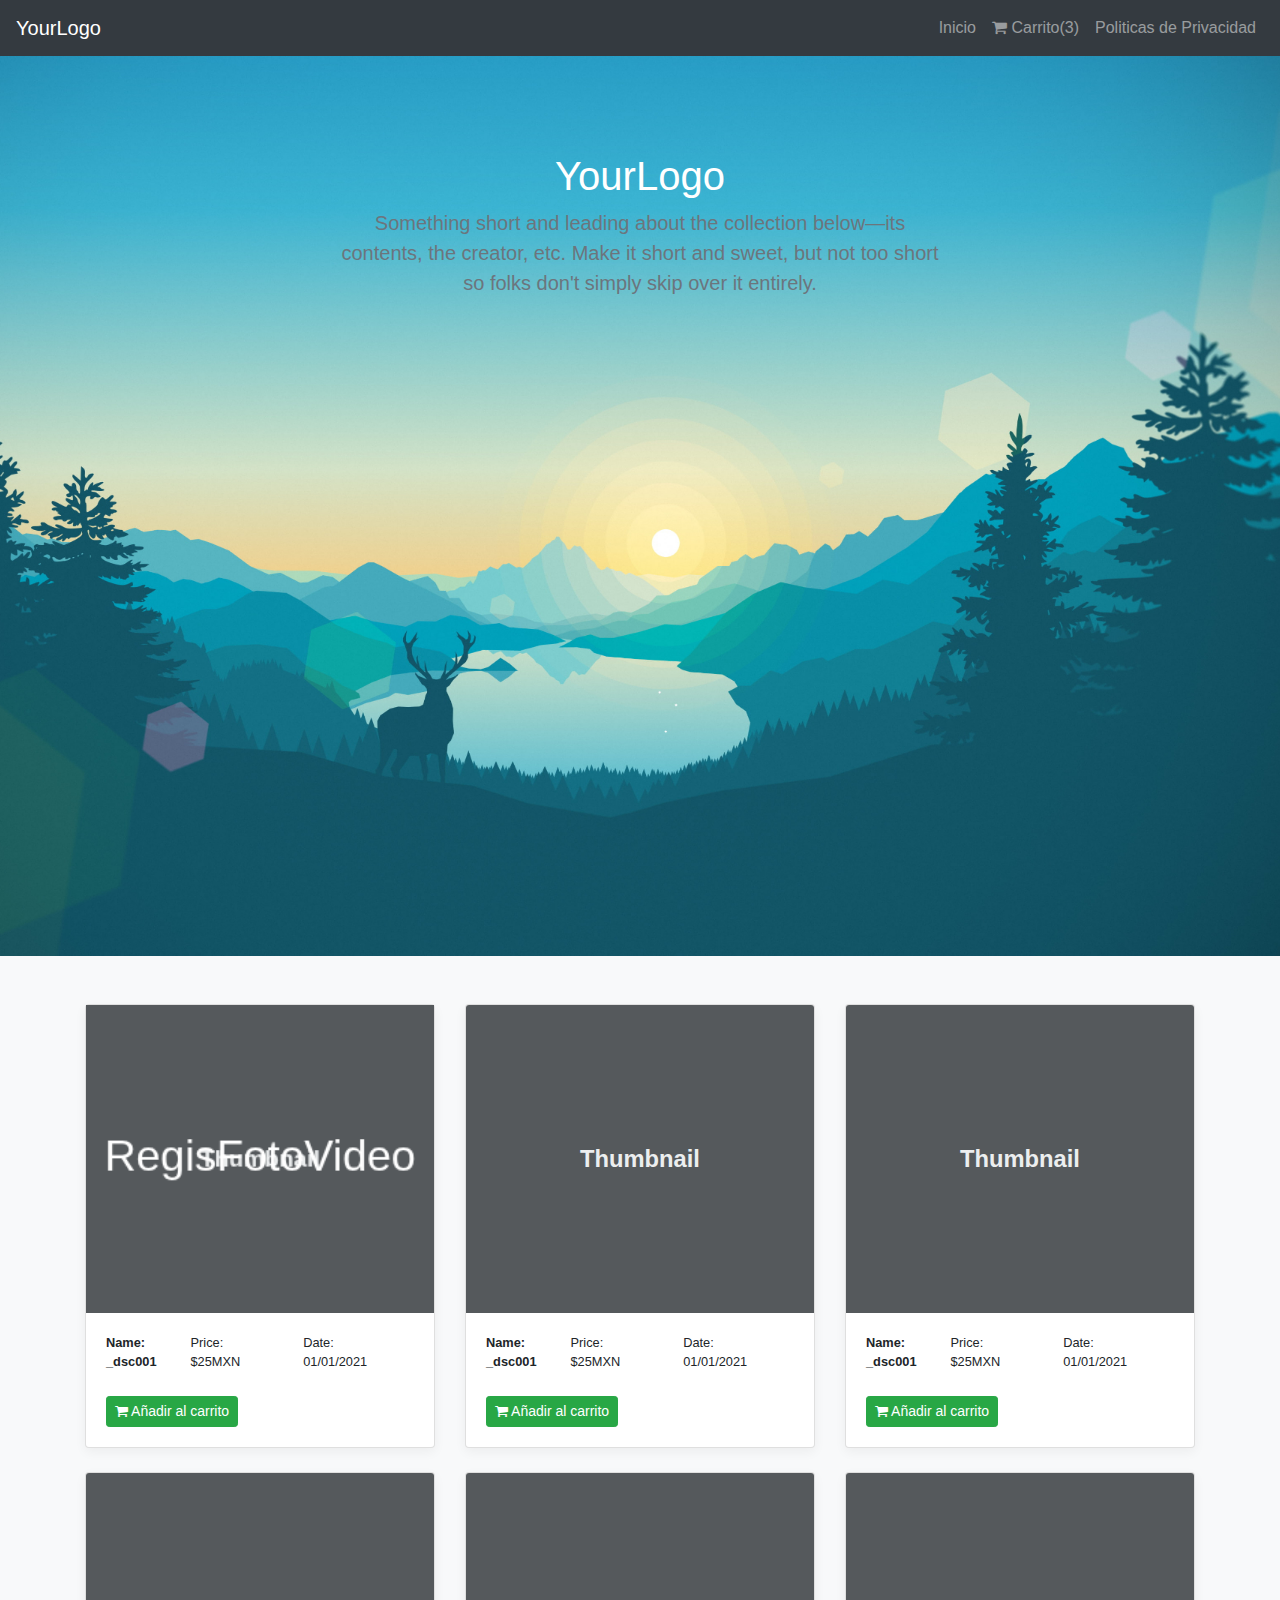
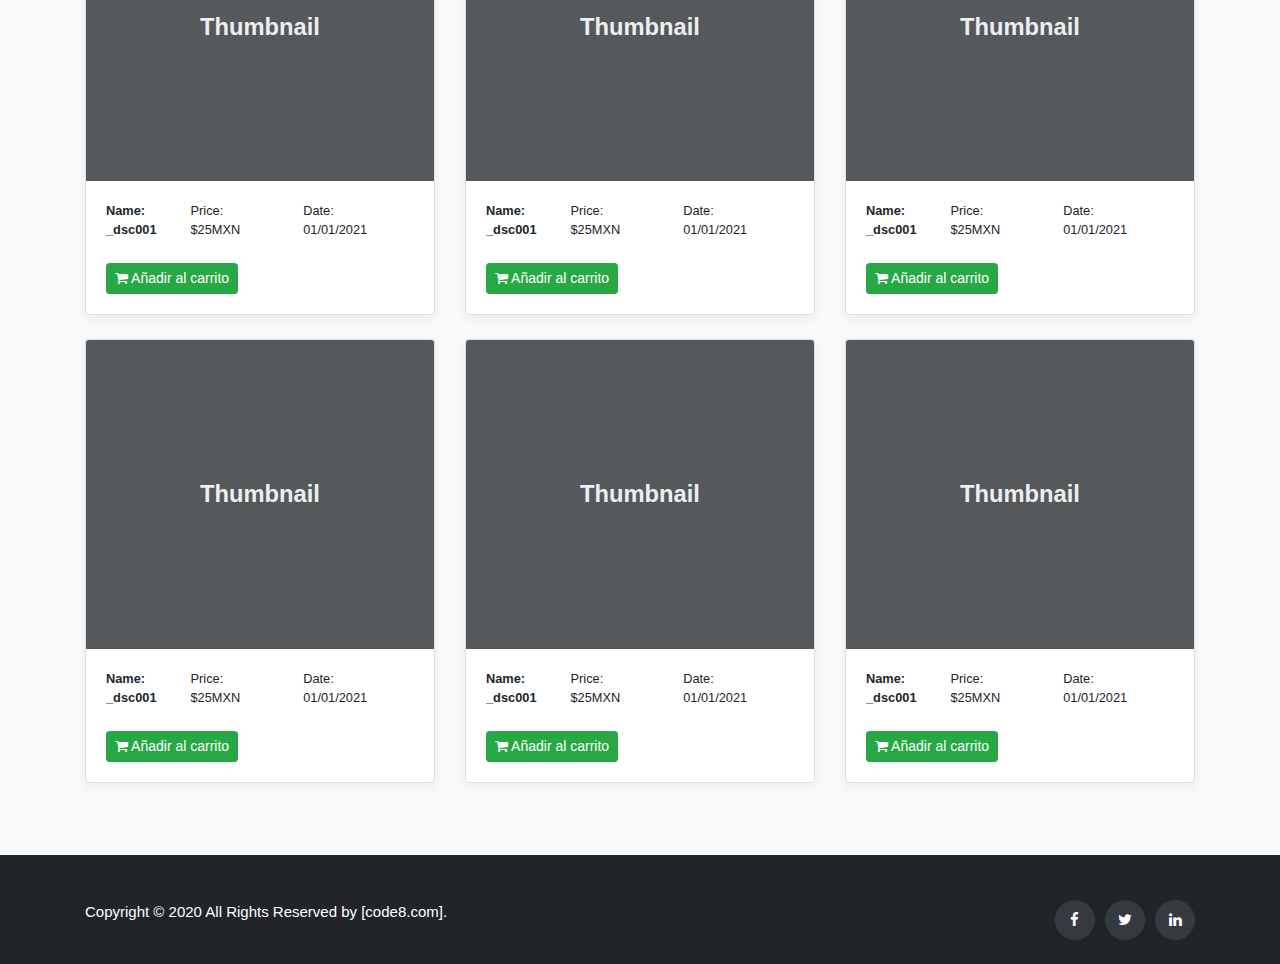
<file: index.html>
<!doctype html>
<html lang="en">

<head>
  <meta charset="utf-8">
  <meta name="viewport" content="width=device-width, initial-scale=1, shrink-to-fit=no">
  <meta name="description" content="">
  <meta name="author" content="">
  <link rel="stylesheet" href="css/bootstrap.css">
  <link rel="stylesheet" href="css/album.css">
  <link rel="stylesheet" href="css/styleFooter.css">
  <link rel="stylesheet" href="css/font-awesome.min.css">
  <link rel="stylesheet" href="css/style.css">

  <script src="js/jquery.js"></script>
  <script src="js/bootstrap.js"></script>
  <script src="js/canvas.js"></script>
  <title>Template 1</title>
</head>

<body>
  <nav class="navbar navbar-expand-lg navbar-dark bg-dark">
    <a class="navbar-brand" href="#">YourLogo</a>
    <button class="navbar-toggler" type="button" data-toggle="collapse" data-target="#navbarSupportedContent"
      aria-controls="navbarSupportedContent" aria-expanded="false" aria-label="Toggle navigation">
      <span class="navbar-toggler-icon"></span>
    </button>

    <div class="collapse navbar-collapse" id="navbarSupportedContent">
      <ul class="navbar-nav mr-auto"></ul>
      <ul class="navbar-nav navbar-right">
        <li class="nav-item">
          <a class="nav-link" href="index.html">Inicio</a>
        </li>
        <li class="nav-item">
          <a class="nav-link" href="carrito.html"><i class="fa fa-shopping-cart" aria-hidden="true"></i> Carrito(3)</a>
        </li>
        <li class="nav-item">
          <a class="nav-link" href="politicas.html">Politicas de Privacidad</a>
        </li>
      </ul>
    </div>
  </nav>

  <main role="main">

    <section class="jumbotron text-center masthead">
      <div class="container">

        <h1 class="jumbotron-heading"><strong>YourLogo</strong> </h1>
        <p class="lead text-muted">Something short and leading about the collection below—its contents, the creator,
          etc. Make it short and sweet, but not too short so folks don't simply skip over it entirely.</p>

      </div>
    </section>


<!--
<div class="album py-5 bg-light">
      <div class="container">
        <div class="row">
          <div class="col-md-4">
            <div class="card mb-4 box-shadow">
              <canvas id="canvas">
                <img id="laImagen" src="img/w1.jpg" class="card-img-top" >
              </canvas>
            </div>
          </div>
        </div>
      </div>
    </div>
-->    <style>
  canvas{
		    width: 100%;
		    height: auto;
  }
</style>

    <div class="album py-5 bg-light">
      <div class="container">
        <div class="row">
          <div class="col-md-4">
            <div class="card mb-4 box-shadow">
              <canvas id="canvas" >
                <img id="laImagen" class="card-img-top" src="img/thumbnail.svg" alt="Card image cap">
              </canvas>
              <div class="card-body">
                <div class="row">
                  <div class="col-sm-3">
                    <p class="card-text small"><strong>Name: _dsc001</strong></p>
                  </div>
                  <div class="col-sm-4">
                    <p class="card-text small">Price: $25MXN</p>
                  </div>
                  <div class="col-sm-4">
                    <p class="card-text small">Date: 01/01/2021</p>
                  </div>
                </div>
                <br>
                <div class="d-flex justify-content-between align-items-center">
                  <div class="btn-group">
                    <button type="button" class="btn btn-sm btn-block btn-success"><i class="fa fa-shopping-cart"
                        aria-hidden="true"></i> Añadir al carrito</button>
                  </div>
                </div>
              </div>
            </div>
          </div>

          <div class="col-md-4">
            <div class="card mb-4 box-shadow">
              <img class="card-img-top" src="img/thumbnail.svg" alt="Card image cap">
              <div class="card-body">
                <div class="row">
                  <div class="col-sm-3">
                    <p class="card-text small"><strong>Name: _dsc001</strong></p>
                  </div>
                  <div class="col-sm-4">
                    <p class="card-text small">Price: $25MXN</p>
                  </div>
                  <div class="col-sm-4">
                    <p class="card-text small">Date: 01/01/2021</p>
                  </div>
                </div>
                <br>
                <div class="d-flex justify-content-between align-items-center">
                  <div class="btn-group">
                    <button type="button" class="btn btn-sm btn-block btn-success"><i class="fa fa-shopping-cart"
                        aria-hidden="true"></i> Añadir al carrito</button>
                  </div>
                </div>
              </div>
            </div>
          </div>

          <div class="col-md-4">
            <div class="card mb-4 box-shadow">
              <img class="card-img-top" src="img/thumbnail.svg" alt="Card image cap">
              <div class="card-body">
                <div class="row">
                  <div class="col-sm-3">
                    <p class="card-text small"><strong>Name: _dsc001</strong></p>
                  </div>
                  <div class="col-sm-4">
                    <p class="card-text small">Price: $25MXN</p>
                  </div>
                  <div class="col-sm-4">
                    <p class="card-text small">Date: 01/01/2021</p>
                  </div>
                </div>
                <br>
                <div class="d-flex justify-content-between align-items-center">
                  <div class="btn-group">
                    <button type="button" class="btn btn-sm btn-block btn-success"><i class="fa fa-shopping-cart"
                        aria-hidden="true"></i> Añadir al carrito</button>
                  </div>
                </div>
              </div>
            </div>
          </div>

          <div class="col-md-4">
            <div class="card mb-4 box-shadow">
              <img class="card-img-top" src="img/thumbnail.svg" alt="Card image cap">
              <div class="card-body">
                <div class="row">
                  <div class="col-sm-3">
                    <p class="card-text small"><strong>Name: _dsc001</strong></p>
                  </div>
                  <div class="col-sm-4">
                    <p class="card-text small">Price: $25MXN</p>
                  </div>
                  <div class="col-sm-4">
                    <p class="card-text small">Date: 01/01/2021</p>
                  </div>
                </div>
                <br>
                <div class="d-flex justify-content-between align-items-center">
                  <div class="btn-group">
                    <button type="button" class="btn btn-sm btn-block btn-success"><i class="fa fa-shopping-cart"
                        aria-hidden="true"></i> Añadir al carrito</button>
                  </div>
                </div>
              </div>
            </div>
          </div>

          <div class="col-md-4">
            <div class="card mb-4 box-shadow">
              <img class="card-img-top" src="img/thumbnail.svg" alt="Card image cap">
              <div class="card-body">
                <div class="row">
                  <div class="col-sm-3">
                    <p class="card-text small"><strong>Name: _dsc001</strong></p>
                  </div>
                  <div class="col-sm-4">
                    <p class="card-text small">Price: $25MXN</p>
                  </div>
                  <div class="col-sm-4">
                    <p class="card-text small">Date: 01/01/2021</p>
                  </div>
                </div>
                <br>
                <div class="d-flex justify-content-between align-items-center">
                  <div class="btn-group">
                    <button type="button" class="btn btn-sm btn-block btn-success"><i class="fa fa-shopping-cart"
                        aria-hidden="true"></i> Añadir al carrito</button>
                  </div>
                </div>
              </div>
            </div>
          </div>
          <div class="col-md-4">
            <div class="card mb-4 box-shadow">
              <img class="card-img-top" src="img/thumbnail.svg" alt="Card image cap">
              <div class="card-body">
                <div class="row">
                  <div class="col-sm-3">
                    <p class="card-text small"><strong>Name: _dsc001</strong></p>
                  </div>
                  <div class="col-sm-4">
                    <p class="card-text small">Price: $25MXN</p>
                  </div>
                  <div class="col-sm-4">
                    <p class="card-text small">Date: 01/01/2021</p>
                  </div>
                </div>
                <br>
                <div class="d-flex justify-content-between align-items-center">
                  <div class="btn-group">
                    <button type="button" class="btn btn-sm btn-block btn-success"><i class="fa fa-shopping-cart"
                        aria-hidden="true"></i> Añadir al carrito</button>
                  </div>
                </div>
              </div>
            </div>
          </div>
          <div class="col-md-4">
            <div class="card mb-4 box-shadow">
              <img class="card-img-top" src="img/thumbnail.svg" alt="Card image cap">
              <div class="card-body">
                <div class="row">
                  <div class="col-sm-3">
                    <p class="card-text small"><strong>Name: _dsc001</strong></p>
                  </div>
                  <div class="col-sm-4">
                    <p class="card-text small">Price: $25MXN</p>
                  </div>
                  <div class="col-sm-4">
                    <p class="card-text small">Date: 01/01/2021</p>
                  </div>
                </div>
                <br>
                <div class="d-flex justify-content-between align-items-center">
                  <div class="btn-group">
                    <button type="button" class="btn btn-sm btn-block btn-success"><i class="fa fa-shopping-cart"
                        aria-hidden="true"></i> Añadir al carrito</button>
                  </div>
                </div>
              </div>
            </div>
          </div>
          <div class="col-md-4">
            <div class="card mb-4 box-shadow">
              <img class="card-img-top" src="img/thumbnail.svg" alt="Card image cap">
              <div class="card-body">
                <div class="row">
                  <div class="col-sm-3">
                    <p class="card-text small"><strong>Name: _dsc001</strong></p>
                  </div>
                  <div class="col-sm-4">
                    <p class="card-text small">Price: $25MXN</p>
                  </div>
                  <div class="col-sm-4">
                    <p class="card-text small">Date: 01/01/2021</p>
                  </div>
                </div>
                <br>
                <div class="d-flex justify-content-between align-items-center">
                  <div class="btn-group">
                    <button type="button" class="btn btn-sm btn-block btn-success"><i class="fa fa-shopping-cart"
                        aria-hidden="true"></i> Añadir al carrito</button>
                  </div>
                </div>
              </div>
            </div>
          </div>
          <div class="col-md-4">
            <div class="card mb-4 box-shadow">
              <img class="card-img-top" src="img/thumbnail.svg" alt="Card image cap">
              <div class="card-body">
                <div class="row">
                  <div class="col-sm-3">
                    <p class="card-text small"><strong>Name: _dsc001</strong></p>
                  </div>
                  <div class="col-sm-4">
                    <p class="card-text small">Price: $25MXN</p>
                  </div>
                  <div class="col-sm-4">
                    <p class="card-text small">Date: 01/01/2021</p>
                  </div>
                </div>
                <br>
                <div class="d-flex justify-content-between align-items-center">
                  <div class="btn-group">
                    <button type="button" class="btn btn-sm btn-block btn-success"><i class="fa fa-shopping-cart"
                        aria-hidden="true"></i> Añadir al carrito</button>
                  </div>
                </div>
              </div>
            </div>
          </div>


        </div>
      </div>
    </div>

  </main>


</body>
<footer class="site-footer">
  <div class="container">
    <div class="row">
      <div class="col-md-8 col-sm-6 col-xs-12">
        <p class="copyright-text">
          Copyright &copy; 2020 All Rights Reserved by <a href="#">[code8.com]</a>.
        </p>
      </div>

      <div class="col-md-4 col-sm-6 col-xs-12">
        <ul class="social-icons">
          <li>
            <a class="facebook" href="#"><i class="fa fa-facebook"></i></a>
          </li>
          <li>
            <a class="twitter" href="#"><i class="fa fa-twitter"></i></a>
          </li>
          <li>
            <a class="linkedin" href="#"><i class="fa fa-linkedin"></i></a>
          </li>
        </ul>
      </div>
    </div>
  </div>
</footer>

</html>
</file>
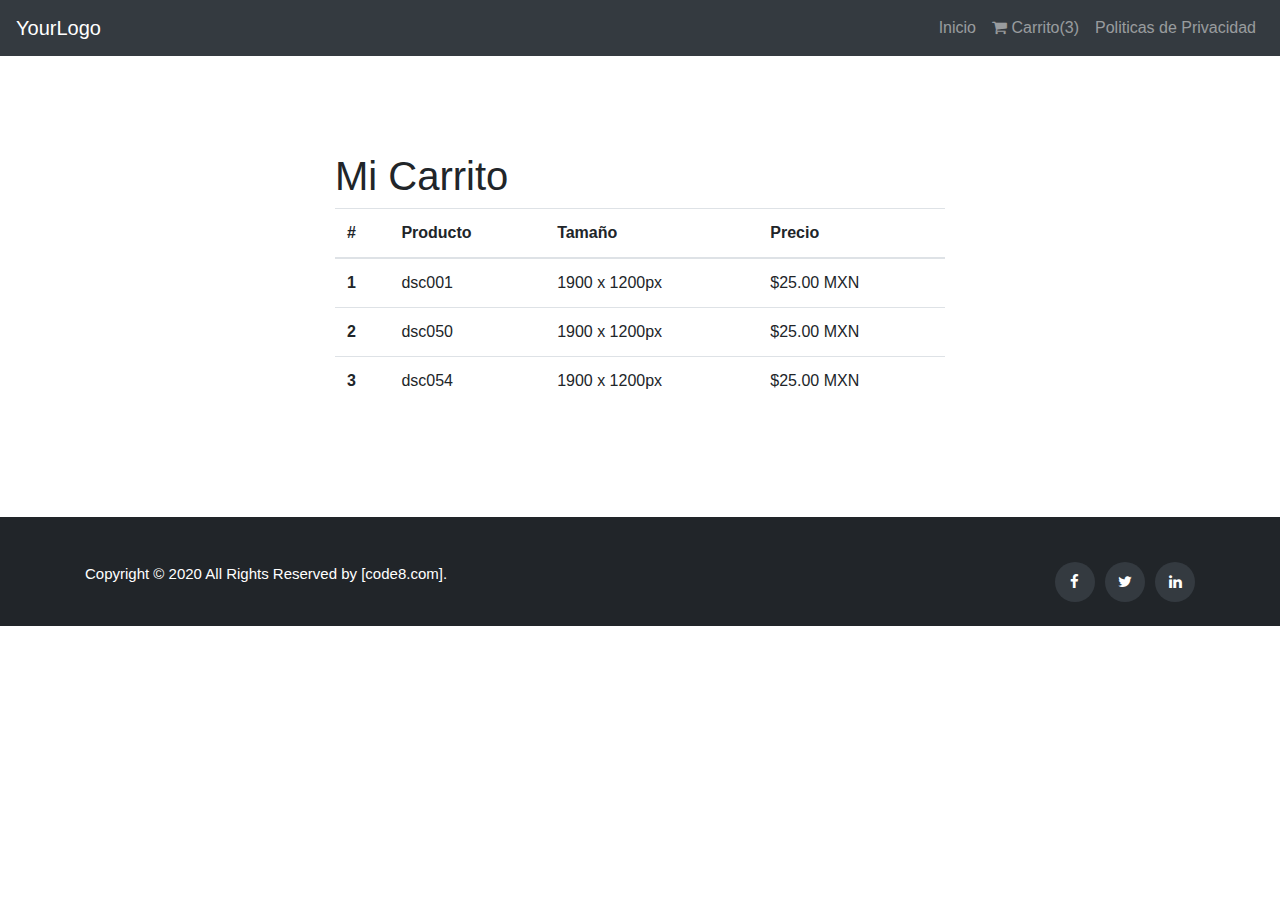
<file: carrito.html>
<!doctype html>
<html lang="en">

<head>
  <meta charset="utf-8">
  <meta name="viewport" content="width=device-width, initial-scale=1, shrink-to-fit=no">
  <meta name="description" content="">
  <meta name="author" content="">
  <link rel="stylesheet" href="css/bootstrap.css">
  <link rel="stylesheet" href="css/album.css">
  <link rel="stylesheet" href="css/styleFooter.css">
  <link rel="stylesheet" href="css/font-awesome.min.css">
  <link rel="stylesheet" href="css/style.css">

  <script src="js/jquery.js"></script>
  <script src="js/bootstrap.js"></script>
  <title>Template 1</title>
</head>

<body>
  <nav class="navbar navbar-expand-lg navbar-dark bg-dark">
    <a class="navbar-brand" href="#">YourLogo</a>
    <button class="navbar-toggler" type="button" data-toggle="collapse" data-target="#navbarSupportedContent"
      aria-controls="navbarSupportedContent" aria-expanded="false" aria-label="Toggle navigation">
      <span class="navbar-toggler-icon"></span>
    </button>

    <div class="collapse navbar-collapse" id="navbarSupportedContent">
      <ul class="navbar-nav mr-auto"></ul>
      <ul class="navbar-nav navbar-right">
        <li class="nav-item">
          <a class="nav-link" href="index.html">Inicio</a>
        </li>
        <li class="nav-item">
          <a class="nav-link" href="carrito.html"><i class="fa fa-shopping-cart" aria-hidden="true"></i> Carrito(3)</a>
        </li>
        <li class="nav-item">
          <a class="nav-link" href="politicas.html">Politicas de Privacidad</a>
        </li>
      </ul>
    </div>
  </nav>

  <main role="main">

    <section class="jumbotron">
      <div class="container">

        <h1 class="jumbotron-heading"><strong>Mi Carrito</strong> </h1>
        <table class="table">
            <thead>
              <tr>
                <th scope="col">#</th>
                <th scope="col">Producto</th>
                <th scope="col">Tamaño</th>
                <th scope="col">Precio</th>
              </tr>
            </thead>
            <tbody>
              <tr>
                <th scope="row">1</th>
                <td>dsc001</td>
                <td>1900 x 1200px</td>
                <td>$25.00 MXN</td>
              </tr>
              <tr>
                <th scope="row">2</th>
                <td>dsc050</td>
                <td>1900 x 1200px</td>
                <td>$25.00 MXN</td>
              </tr>
              <tr>
                <th scope="row">3</th>
                <td>dsc054</td>
                <td>1900 x 1200px</td>
                <td>$25.00 MXN</td>
              </tr>
            </tbody>
          </table>

      </div>
    </section>
  </main>


</body>
<footer class="site-footer">
  <div class="container">
    <div class="row">
      <div class="col-md-8 col-sm-6 col-xs-12">
        <p class="copyright-text">
          Copyright &copy; 2020 All Rights Reserved by <a href="#">[code8.com]</a>.
        </p>
      </div>
      <div class="col-md-4 col-sm-6 col-xs-12">
        <ul class="social-icons">
          <li>
            <a class="facebook" href="#"><i class="fa fa-facebook"></i></a>
          </li>
          <li>
            <a class="twitter" href="#"><i class="fa fa-twitter"></i></a>
          </li>
          <li>
            <a class="linkedin" href="#"><i class="fa fa-linkedin"></i></a>
          </li>
        </ul>
      </div>
    </div>
  </div>
</footer>

</html>
</file>
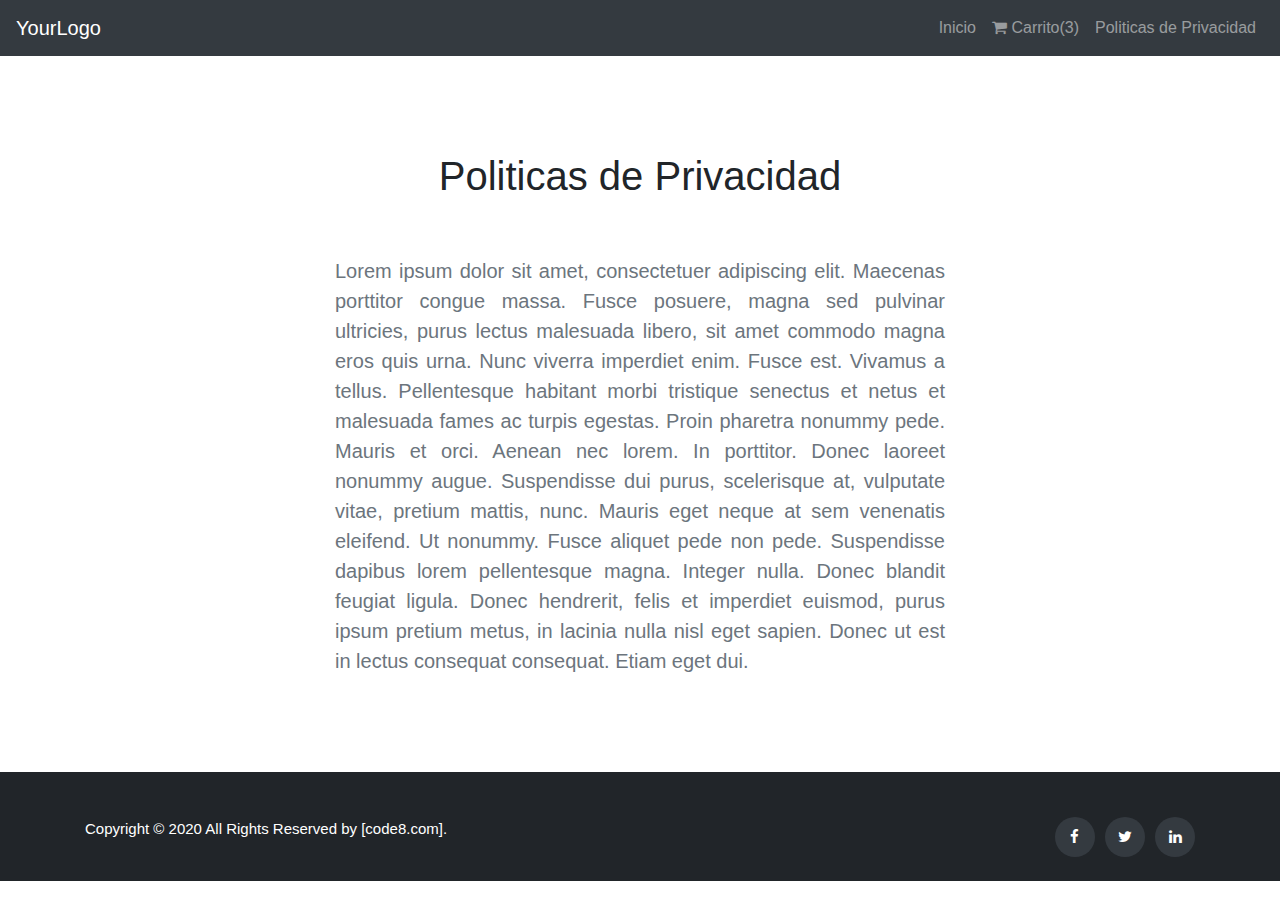
<file: politicas.html>
<!doctype html>
<html lang="en">

<head>
  <meta charset="utf-8">
  <meta name="viewport" content="width=device-width, initial-scale=1, shrink-to-fit=no">
  <meta name="description" content="">
  <meta name="author" content="">
  <link rel="stylesheet" href="css/bootstrap.css">
  <link rel="stylesheet" href="css/album.css">
  <link rel="stylesheet" href="css/styleFooter.css">
  <link rel="stylesheet" href="css/font-awesome.min.css">
  <link rel="stylesheet" href="css/style.css">

  <script src="js/jquery.js"></script>
  <script src="js/bootstrap.js"></script>
  <title>Template 1</title>
</head>

<body>
  <nav class="navbar navbar-expand-lg navbar-dark bg-dark">
    <a class="navbar-brand" href="#">YourLogo</a>
    <button class="navbar-toggler" type="button" data-toggle="collapse" data-target="#navbarSupportedContent"
      aria-controls="navbarSupportedContent" aria-expanded="false" aria-label="Toggle navigation">
      <span class="navbar-toggler-icon"></span>
    </button>

    <div class="collapse navbar-collapse" id="navbarSupportedContent">
      <ul class="navbar-nav mr-auto"></ul>
      <ul class="navbar-nav navbar-right">
        <li class="nav-item">
          <a class="nav-link" href="index.html">Inicio</a>
        </li>
        <li class="nav-item">
          <a class="nav-link" href="carrito.html"><i class="fa fa-shopping-cart" aria-hidden="true"></i> Carrito(3)</a>
        </li>
        <li class="nav-item">
          <a class="nav-link" href="politicas.html">Politicas de Privacidad</a>
        </li>
      </ul>
    </div>
  </nav>

  <main role="main">

    <section class="jumbotron text-center">
      <div class="container">

        <h1 class="jumbotron-heading"><strong>Politicas de Privacidad</strong> </h1>
        <p class="text-justify lead text-muted pt-5">
            Lorem ipsum dolor sit amet, consectetuer adipiscing elit. Maecenas porttitor congue massa. Fusce posuere, magna sed pulvinar ultricies, purus lectus malesuada libero, sit amet commodo magna eros quis urna. Nunc viverra imperdiet enim. Fusce est. Vivamus a tellus. Pellentesque habitant morbi tristique senectus et netus et malesuada fames ac turpis egestas. Proin pharetra nonummy pede. Mauris et orci. Aenean nec lorem.
            In porttitor. Donec laoreet nonummy augue. Suspendisse dui purus, scelerisque at, vulputate vitae, pretium mattis, nunc. Mauris eget neque at sem venenatis eleifend. Ut nonummy. Fusce aliquet pede non pede. Suspendisse dapibus lorem pellentesque magna. Integer nulla. Donec blandit feugiat ligula. Donec hendrerit, felis et imperdiet euismod, purus ipsum pretium metus, in lacinia nulla nisl eget sapien.
            Donec ut est in lectus consequat consequat. Etiam eget dui. 
        </p>

      </div>
    </section>
  </main>


</body>
<footer class="site-footer">
  <div class="container">
    <div class="row">
      <div class="col-md-8 col-sm-6 col-xs-12">
        <p class="copyright-text">
          Copyright &copy; 2020 All Rights Reserved by <a href="#">[code8.com]</a>.
        </p>
      </div>
      <div class="col-md-4 col-sm-6 col-xs-12">
        <ul class="social-icons">
          <li>
            <a class="facebook" href="#"><i class="fa fa-facebook"></i></a>
          </li>
          <li>
            <a class="twitter" href="#"><i class="fa fa-twitter"></i></a>
          </li>
          <li>
            <a class="linkedin" href="#"><i class="fa fa-linkedin"></i></a>
          </li>
        </ul>
      </div>
    </div>
  </div>
</footer>

</html>
</file>
<file: css/album.css>
:root {
    --jumbotron-padding-y: 3rem;
  }
  
  .jumbotron {
    padding-top: var(--jumbotron-padding-y);
    padding-bottom: var(--jumbotron-padding-y);
    margin-bottom: 0;
    background-color: #fff;
  }
  @media (min-width: 768px) {
    .jumbotron {
      padding-top: calc(var(--jumbotron-padding-y) * 2);
      padding-bottom: calc(var(--jumbotron-padding-y) * 2);
    }
  }
  
  .jumbotron p:last-child {
    margin-bottom: 0;
  }
  
  .jumbotron-heading {
    font-weight: 300;
  }
  
  .jumbotron .container {
    max-width: 40rem;
  }
  
  footer {
    padding-top: 3rem;
    padding-bottom: 3rem;
  }
  
  footer p {
    margin-bottom: .25rem;
  }
  
  .box-shadow { box-shadow: 0 .25rem .75rem rgba(0, 0, 0, .05); }
</file>
<file: css/styleFooter.css>
.site-footer
{
  font-family: "HelveticaNeue-Light", "Helvetica Neue Light", "Helvetica Neue", Helvetica, Arial, "Lucida Grande", sans-serif; 
  background-color: #212529;
  padding:45px 0 20px;
  font-size:15px;
  line-height:24px;
  color: #ffff;
}
.site-footer a
{
 color: #ffffff;
}
.site-footer a:hover
{
  color:#3366cc;
  text-decoration:none;
}
.footer-links
{
  padding-left:0;
  list-style:none
}

.footer-links li
{
  display:block
}
.footer-links a
{
  color:#737373
}
.footer-links a:active,.footer-links a:focus,.footer-links a:hover
{
  color:#3366cc;
  text-decoration:none;
}

.footer-links.inline li
{
  display:inline-block
}

.site-footer .social-icons /**/
{
  text-align:right
}

.site-footer .social-icons a
{
  width:40px;
  height:40px;
  line-height:40px;
  margin-left:6px;
  margin-right:0;
  border-radius:100%;
  background-color: #343a40;
}

.copyright-text
{
  margin:0
}

@media (max-width:991px)
{
  .site-footer [class^=col-]
  {
    margin-bottom:30px
  }
}

@media (max-width:767px)
{
  .site-footer
  {
    padding-bottom:0
  }
  .site-footer .copyright-text,.site-footer .social-icons
  {
    text-align:center
  }
}

.social-icons /**/
{
  padding-left:0;
  margin-bottom:0;
  list-style:none
}

.social-icons li/**/
{
  display:inline-block;
  margin-bottom:4px
}

.social-icons li.title
{
  margin-right:15px;
  text-transform:uppercase;
  color:#96a2b2;
  font-weight:700;
  font-size:13px
}

.social-icons a{

  display: inline-block;
  position: relative;
  margin: 0 auto 0 auto;
  -moz-border-radius: 50%;
  -webkit-border-radius: 50%;
  border-radius: 50%;
  text-align: center;
  width: 30px;
  height: 30px;
  font-size: 15px;


}
.social-icons li i {
  margin: 0;
  line-height: 40px;/******/
  text-align: center;
}

.social-icons a:active,.social-icons a:focus,.social-icons a:hover
{
  color:#fff;
  background-color:#29aafe
}
.social-icons.size-sm a
{
  line-height:34px;
  height:34px;
  width:34px;
  font-size:14px
}
.social-icons a.facebook:hover
{
  background-color:#3b5998
}
.social-icons a.twitter:hover
{
  background-color:#00aced
}
.social-icons a.linkedin:hover
{
  background-color:#007bb6
}
</file>
<file: css/style.css>
.masthead {
    height: 100vh;
    min-height: 500px;
    background-image: url('../img/w1.jpg');
    background-size: cover;
    background-position: center;
    background-repeat: no-repeat;
    font-size: 800px;
    color: white;
    border-radius: inherit;
  }
</file>
